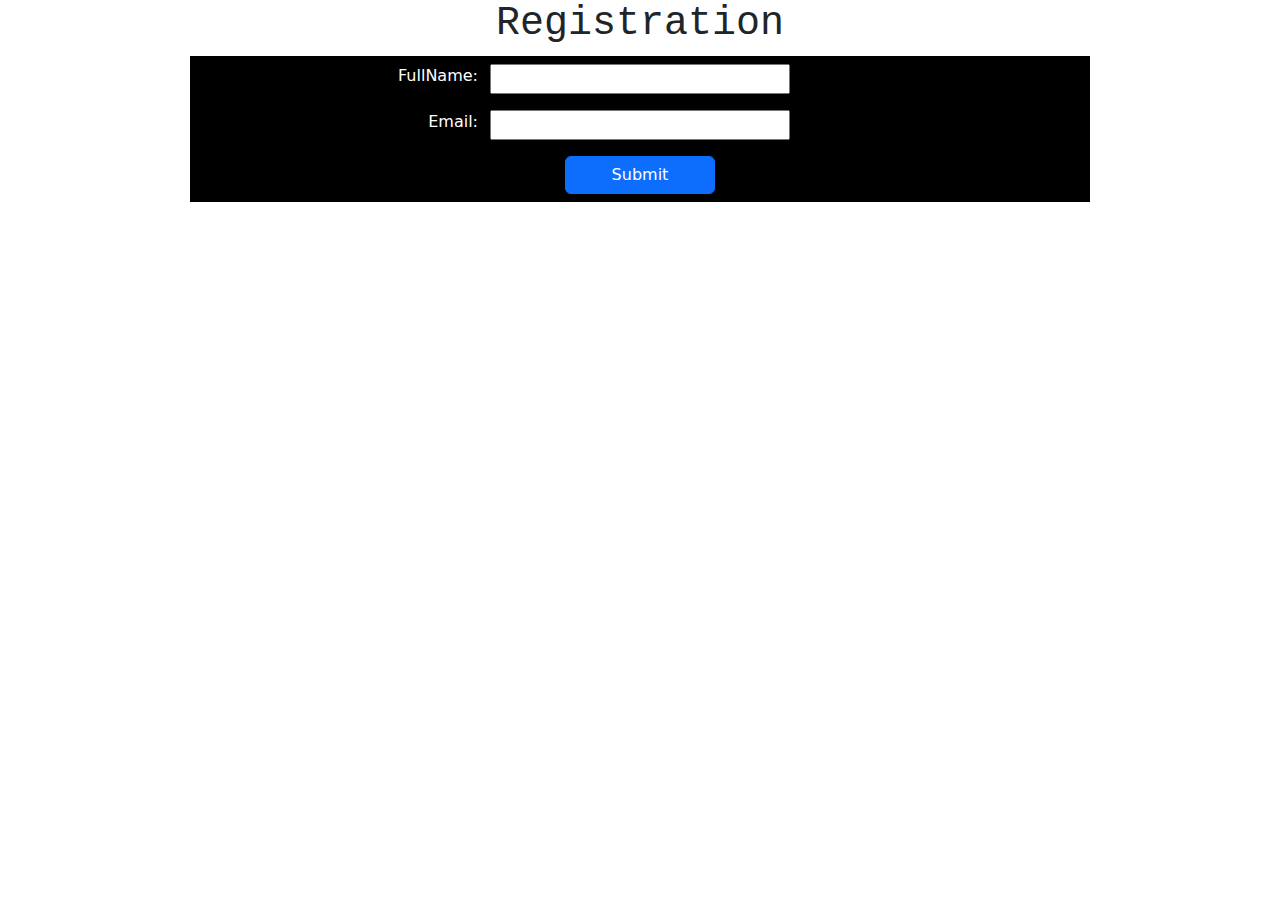
<file: register.html>
<!DOCTYPE html>
<html>
<head>
    <meta charset='utf-8'>
    <meta http-equiv='X-UA-Compatible' content='IE=edge'>
    <title>Register</title>
    <meta name='viewport' content='width=device-width, initial-scale=1'>
    <link rel='stylesheet' type='text/css' media='screen' href='css/main.css'>
    <link href="lib/bootstrap/css/bootstrap.min.css" rel="stylesheet" />
    <script src="lib/bootstrap/js/bootstrap.bundle.min.js"></script>
    <!-- Use correct quotes for external resources -->
    <link rel="stylesheet" href="https://cdn.jsdelivr.net/npm/bootstrap-icons@1.5.0/font/bootstrap-icons.css" />
    <script src="https://code.jquery.com/jquery-3.6.0.min.js"></script>
</head>
<body>
   
    <div class="container align-content-center text-center  " style="max-width: 900px;">
        <div class="text-center mt-2 hideload " id="loading_icon" >
            <div class="spinner-border" role="status">
              <span class="visually-hidden">Loading...</span>
            </div>
          </div>
        <div id="successMessage" style="display:none; position: absolute; color: white; background-color: green; padding: 10px; border-radius: 5px; width: fit-content;">
            Success! Your Order added successfully.
        </div>
        <div id="failmessage" style="display:none; position: absolute; color: white; background-color: rgb(255, 10, 10); padding: 10px; border-radius: 5px; width: fit-content;">
            Fail! Check the order correctly.
        </div>
        <h1 class="font-monospace">Registration</h1>
        <div class="row bg-black pb-3 pt-2"  style="color:  white;">
            <label class="col-4 text-end" for="name">FullName:</label>
            <input class="col-4 " type="text" id="name">
        </div>
        <div class="row bg-black pb-3"  style="color:  white;">
            <label class="col-4 text-end" for="mail">Email:</label>
            <input class="col-4 " type="email" id="mail">
        </div>
        <div class="row bg-black d-flex justify-content-center pb-2">
            <button class="col-2 btn btn-primary" id="mail_verify">Submit</button>
        </div>
    </div>
</body>
<script>
$(document).ready(function() {
    function getload()
    {
        $("#loading_icon").toggleClass("hideload");
    }
    function success(str)
  {
   
        $("#successMessage").text(str).fadeIn().delay(3000).fadeOut(); 
    getload();
   
  }
    
  function failed(str)
  {
   
        $("#failmessage").text(str).fadeIn().delay(3000).fadeOut(); 
    getload();
  
  }
 
    $("#mail_verify").on("click", function() {
        var name = $("#name").val();
        var mail = $("#mail").val();
        getload();
        console.log("Name:", name);
        console.log("Email:", mail);

        var dataToSend = {
            email: mail,
            customername: name
        };     
       

        $.ajax({
            type: "POST",
            url: "https://techbachelor.somee.com/api/Home/verifyemail",
            contentType: "application/json",
            data: JSON.stringify(dataToSend), // Send as JSON
            dataType: "json", // Expect JSON response
            success: function(response) {
                success("Email sent successfully!");
            },
            error: function(xhr, status, error,response) {
                
              
       try{
                let response1 = JSON.parse(xhr.responseText);
                let errors1 = response1.errors;
                failed(JSON.stringify(errors1, null,2));
               
            
           
            
                console.log("Response:", xhr.responseText);
       }
       catch(e)
       {
        success("Email sent successfully!");
       }
   
            }
            
        });
       
    });
});
</script>
</html>
</file>
<file: css/main.css>
.custom-dropdown {
    position: relative;
    width: 200px; /* Set the desired width */
}

.selected-option {
    padding: 10px;
    border: 1px solid #ccc;
    cursor: pointer;
    background: #fff;
}
.c_white{
    color: white;
}
.options {
    display: none; /* Hide the dropdown options by default */
    position: absolute;
    border: 1px solid #ccc;
    background: #fff;
    width: 100%;
    z-index: 1000;
}

.options div {
    padding: 10px;
    display: flex;
    justify-content: space-between; /* Space between name and price */
}

.options div:hover {
    background: #f0f0f0; /* Highlight on hover */
}

.custom-dropdown:hover .options {
    display: block; /* Show options when hovering over the dropdown */
}

.price {
    margin-left: auto; /* Automatically push the price to the right */
}

#fooditemlist .food-item:hover {
    background-color: #9192a4;  /* Change to any color you like */
    cursor: pointer;
    /* Additional hover effects */
    color: #1d3d9c;
    border-radius: 5px;
}
/* Base font size for all devices */
body {
    font-size: 16px;
   
}

.displayload{
    display: block;
}
.hideload{
    display :none;
}

.readonly-input[readonly] {
    background-color: #e9ecef; /* Bootstrap light gray background for readonly */
    color: #6c757d;            /* Gray text */
    border-color: #ced4da;     /* Border color for better contrast */
    cursor: not-allowed;       /* Show "not allowed" cursor to indicate it's not editable */
}

/* Small devices (phones, up to 600px) */
@media (max-width: 600px) {
    h1 {
        font-size: 1.5rem; /* 24px */
    }
    h2 {
        font-size: 1.25rem; /* 20px */
    }
    *{
        font-size: 0.875rem; /* 14px */
    }
    
}

/* Medium devices (tablets, up to 992px) */
@media (min-width: 601px) and (max-width: 992px) {
    h1 {
        font-size: 2rem; /* 32px */
    }
    h2 {
        font-size: 1.5rem; /* 24px */
    }
    * {
        font-size: 1rem; /* 16px */
    }
  
}

/* Large devices (desktops, 993px and up) */
@media (min-width: 993px) {
    h1 {
        font-size: 2.5rem; /* 40px */
    }
    h2 {
        font-size: 2rem; /* 32px */
    }
    p {
        font-size: 1.125rem; /* 18px */
    }
    
}
</file>
